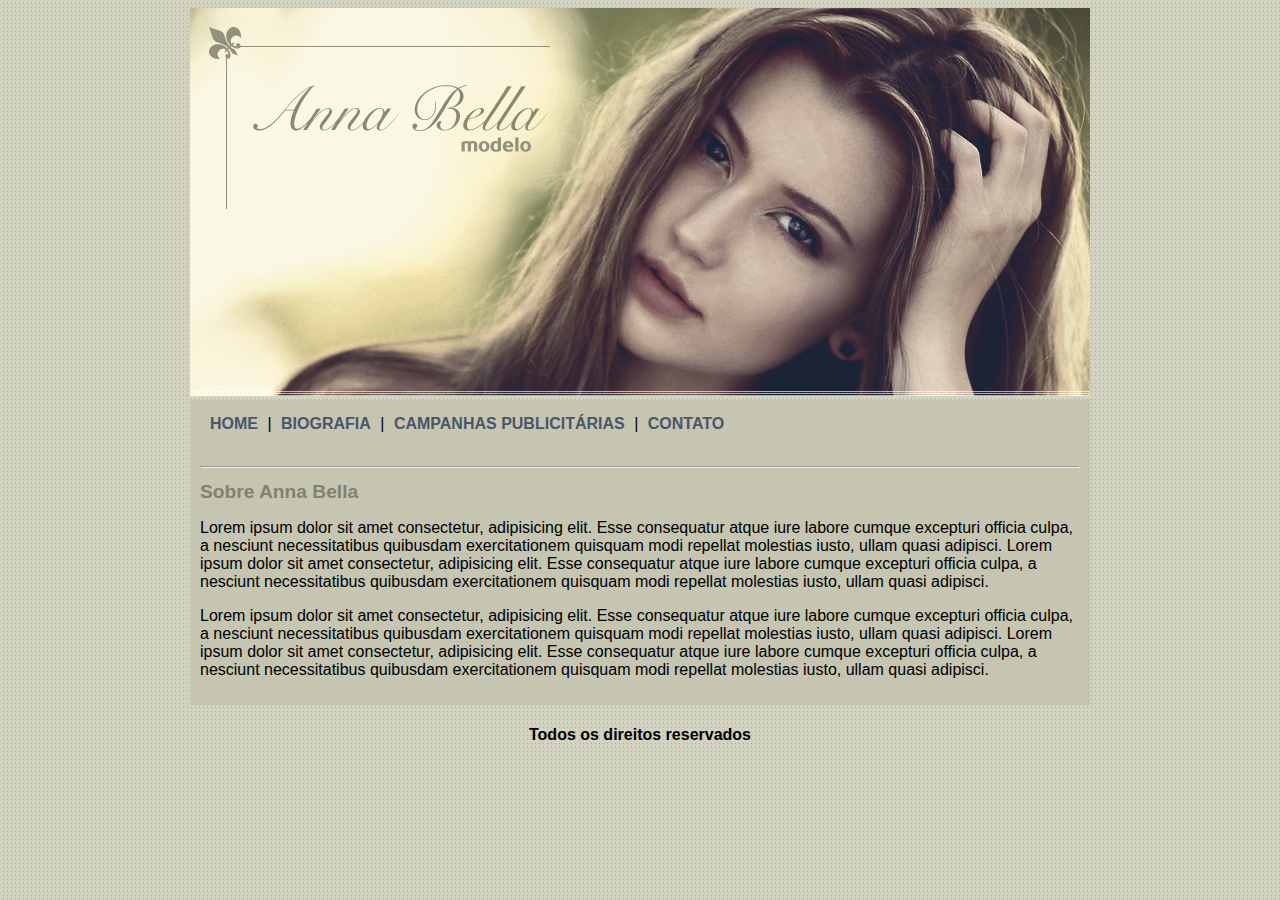
<file: Projeto Anna Bella/index.html>
<!DOCTYPE html> 
<html> 

	<head> 
		<title> Anna Bella Oficial </title>
		<meta charset="utf-8">

		<link rel="stylesheet" type="text/css" href="estilo.css">

	</head>
	<body>

		<div id="principal"> 

			<img src="imagens/capa.png">

			<div id='menu'> 
				
				<a href="index.html">HOME</a> | 
				<a href="biografia.html">BIOGRAFIA</a> | 
				<a href="campanhas-publicitarias.html">CAMPANHAS PUBLICITÁRIAS</a> | 
				<a href="contato.html">CONTATO</a>

			</div>

			<div id="conteudo"> 

				<hr>

				<h1> Sobre Anna Bella </h1>
				<p> 
					Lorem ipsum dolor sit amet consectetur, adipisicing elit. Esse consequatur atque iure labore cumque excepturi officia culpa, a nesciunt necessitatibus quibusdam exercitationem quisquam modi repellat molestias iusto, ullam quasi adipisci. Lorem ipsum dolor sit amet consectetur, adipisicing elit. Esse consequatur atque iure labore cumque excepturi officia culpa, a nesciunt necessitatibus quibusdam exercitationem quisquam modi repellat molestias iusto, ullam quasi adipisci.
					
				</p>
				<p> 

				Lorem ipsum dolor sit amet consectetur, adipisicing elit. Esse consequatur atque iure labore cumque excepturi officia culpa, a nesciunt necessitatibus quibusdam exercitationem quisquam modi repellat molestias iusto, ullam quasi adipisci. Lorem ipsum dolor sit amet consectetur, adipisicing elit. Esse consequatur atque iure labore cumque excepturi officia culpa, a nesciunt necessitatibus quibusdam exercitationem quisquam modi repellat molestias iusto, ullam quasi adipisci.

				</p>
			</div>

			<div id="rodape">
				<h4> Todos os direitos reservados </h4>

			</div>

		</div>


	</body> 



</html>
</file>
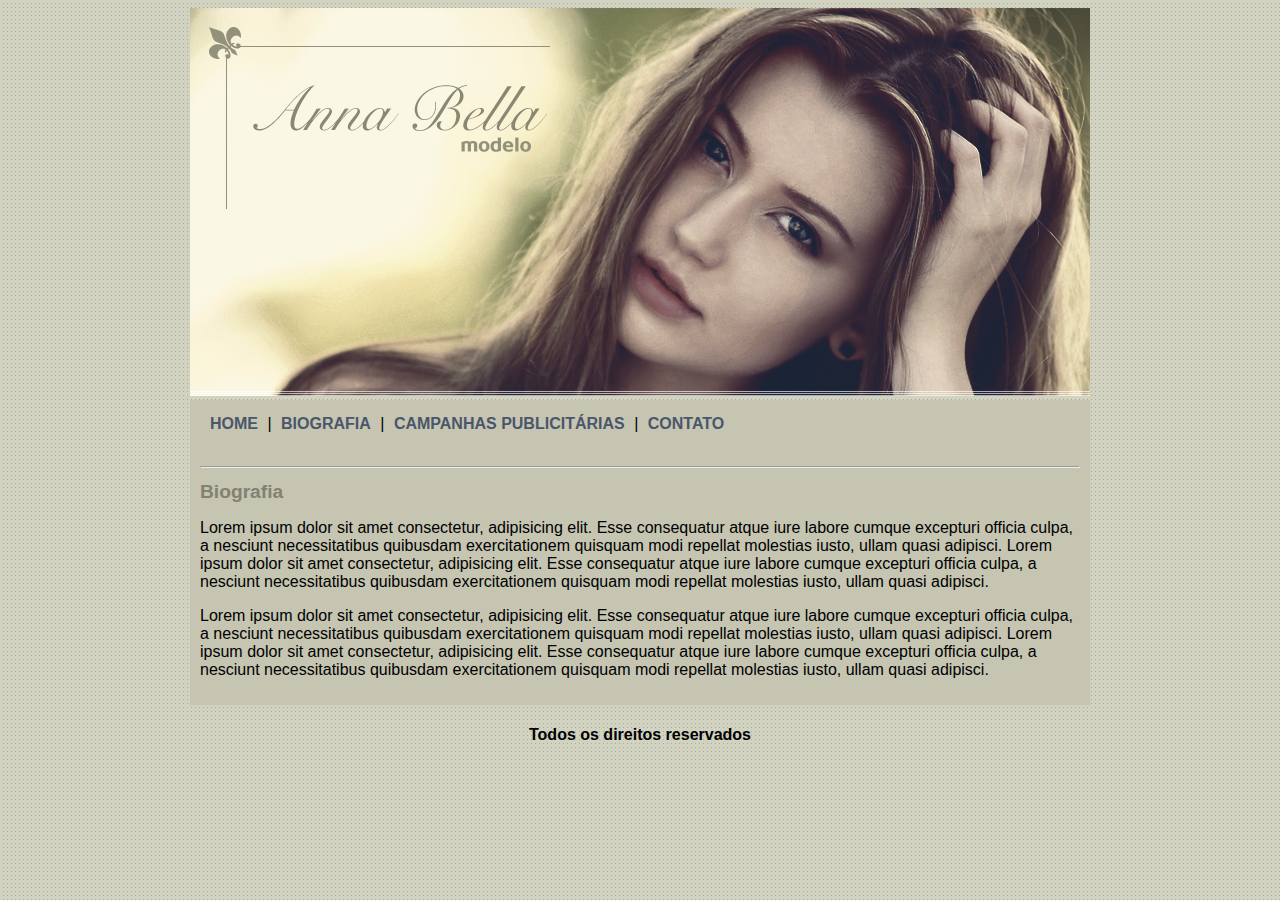
<file: Projeto Anna Bella/biografia.html>
<!DOCTYPE html> 
<html> 

	<head> 
		<title> Anna Bella - Biografia </title>
		<meta charset="utf-8">

		<link rel="stylesheet" type="text/css" href="estilo.css">

	</head>
	<body>

		<div id="principal"> 

			<img src="imagens/capa.png">

			<div id='menu'> 
				
				<a href="index.html">HOME</a> | 
				<a href="biografia.html">BIOGRAFIA</a> | 
				<a href="campanhas-publicitarias.html">CAMPANHAS PUBLICITÁRIAS</a> | 
				<a href="contato.html">CONTATO</a>

			</div>

			<div id="conteudo"> 

				<hr>

				<h1> Biografia </h1>
				<p> 
					Lorem ipsum dolor sit amet consectetur, adipisicing elit. Esse consequatur atque iure labore cumque excepturi officia culpa, a nesciunt necessitatibus quibusdam exercitationem quisquam modi repellat molestias iusto, ullam quasi adipisci. Lorem ipsum dolor sit amet consectetur, adipisicing elit. Esse consequatur atque iure labore cumque excepturi officia culpa, a nesciunt necessitatibus quibusdam exercitationem quisquam modi repellat molestias iusto, ullam quasi adipisci.
					
				</p>
				<p> 

				Lorem ipsum dolor sit amet consectetur, adipisicing elit. Esse consequatur atque iure labore cumque excepturi officia culpa, a nesciunt necessitatibus quibusdam exercitationem quisquam modi repellat molestias iusto, ullam quasi adipisci. Lorem ipsum dolor sit amet consectetur, adipisicing elit. Esse consequatur atque iure labore cumque excepturi officia culpa, a nesciunt necessitatibus quibusdam exercitationem quisquam modi repellat molestias iusto, ullam quasi adipisci.

				</p>
			</div>

			<div id="rodape">
				<h4> Todos os direitos reservados </h4>

			</div>

		</div>


	</body> 



</html>
</file>
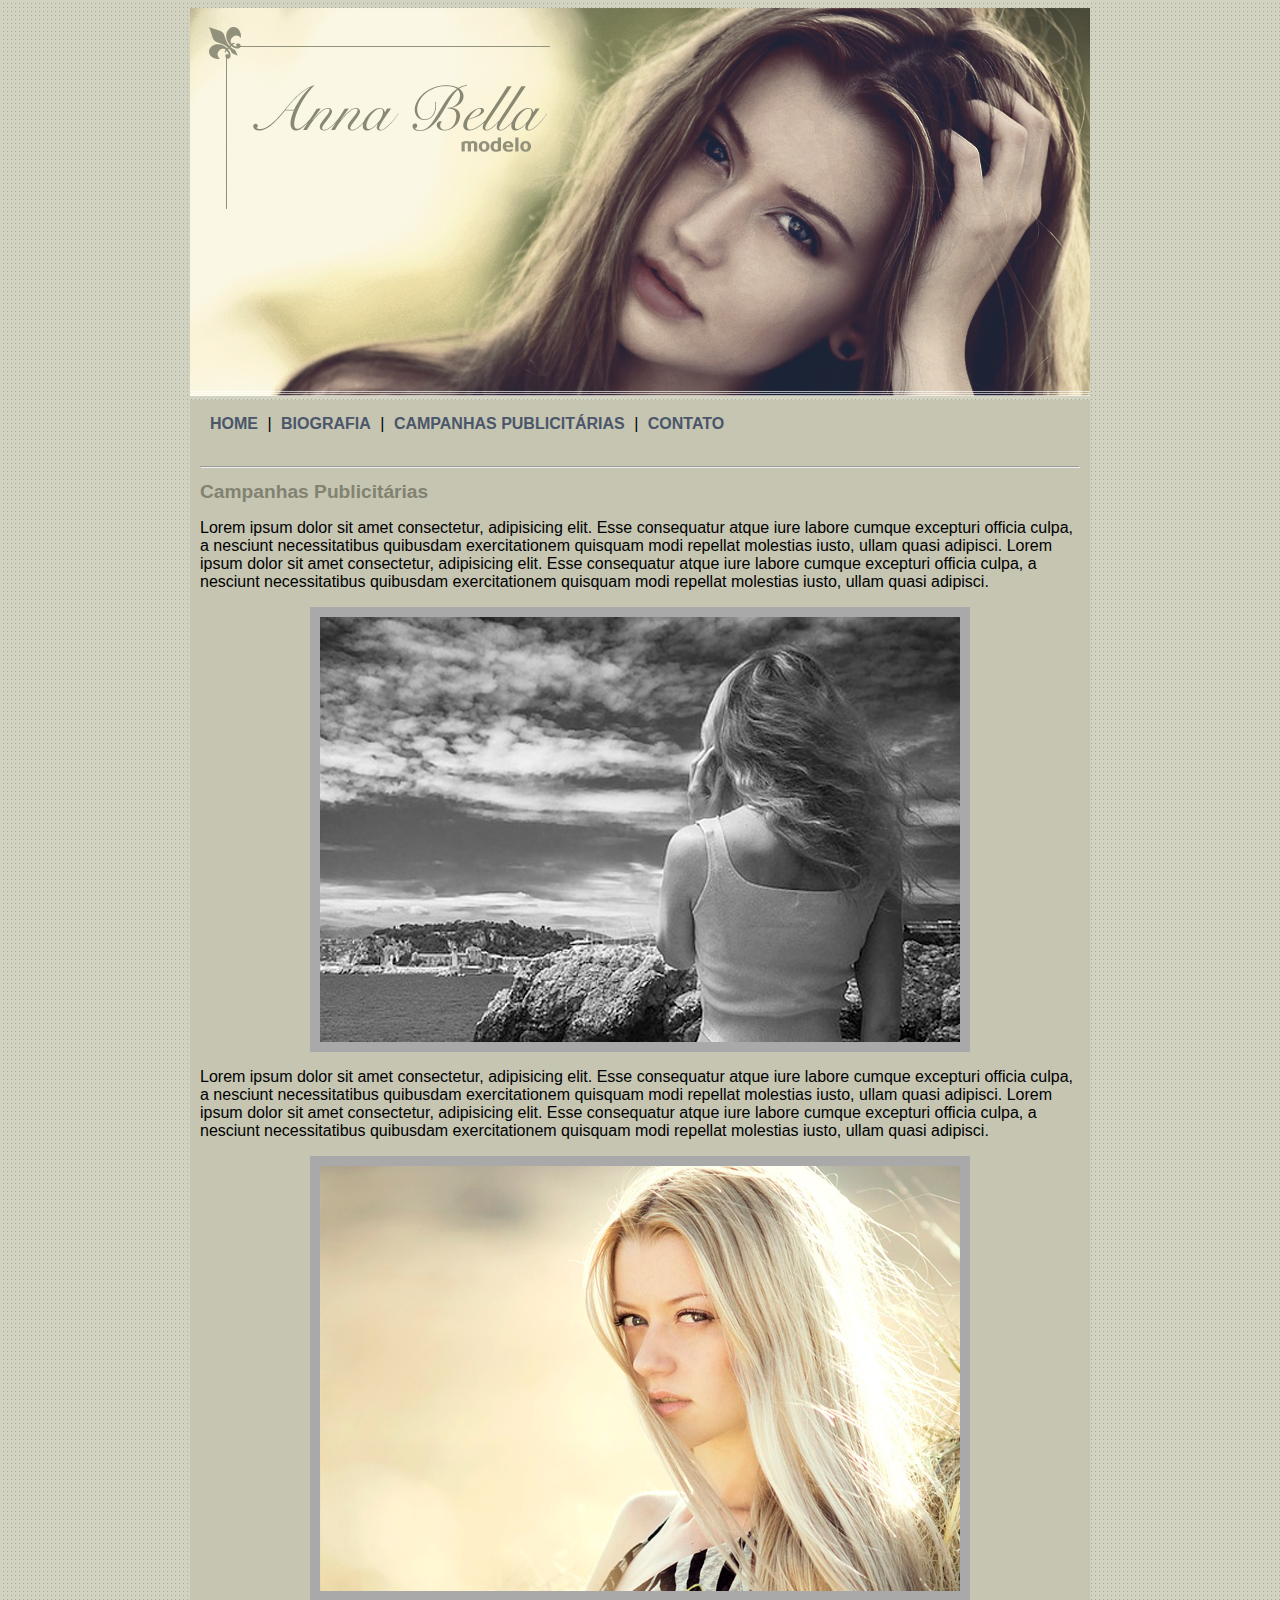
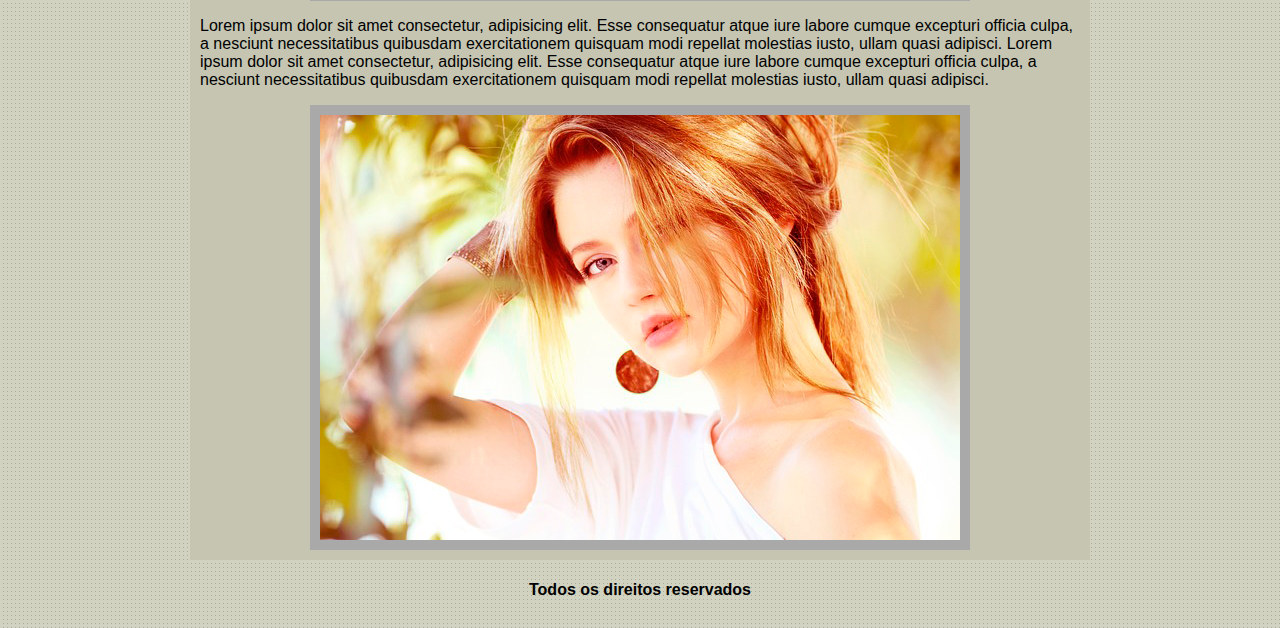
<file: Projeto Anna Bella/campanhas-publicitarias.html>
<!DOCTYPE html> 
<html> 

	<head> 
		<title> Campanhas Publicitárias </title>
		<meta charset="utf-8">

		<link rel="stylesheet" type="text/css" href="estilo.css">

	</head>
	<body>

		<div id="principal"> 

			<img src="imagens/capa.png">

			
			<div id='menu'> 
				
				<a href="index.html">HOME</a> | 
				<a href="biografia.html">BIOGRAFIA</a> | 
				<a href="campanhas-publicitarias.html">CAMPANHAS PUBLICITÁRIAS</a> | 
				<a href="contato.html">CONTATO</a>

			</div>

			<div id="conteudo"> 

				<hr>

				<h1> Campanhas Publicitárias </h1>
				<p> 
					Lorem ipsum dolor sit amet consectetur, adipisicing elit. Esse consequatur atque iure labore cumque excepturi officia culpa, a nesciunt necessitatibus quibusdam exercitationem quisquam modi repellat molestias iusto, ullam quasi adipisci. Lorem ipsum dolor sit amet consectetur, adipisicing elit. Esse consequatur atque iure labore cumque excepturi officia culpa, a nesciunt necessitatibus quibusdam exercitationem quisquam modi repellat molestias iusto, ullam quasi adipisci.
					
				</p>

				<div id="dov">

				<img src="imagens/foto1.png" class="img-campanha">

				</div>


				
				<p> 

				Lorem ipsum dolor sit amet consectetur, adipisicing elit. Esse consequatur atque iure labore cumque excepturi officia culpa, a nesciunt necessitatibus quibusdam exercitationem quisquam modi repellat molestias iusto, ullam quasi adipisci. Lorem ipsum dolor sit amet consectetur, adipisicing elit. Esse consequatur atque iure labore cumque excepturi officia culpa, a nesciunt necessitatibus quibusdam exercitationem quisquam modi repellat molestias iusto, ullam quasi adipisci.

				</p>

				<div id="dov">

				<img src="imagens/foto2.png" class="img-campanha">

				</div>

				<p> 

				Lorem ipsum dolor sit amet consectetur, adipisicing elit. Esse consequatur atque iure labore cumque excepturi officia culpa, a nesciunt necessitatibus quibusdam exercitationem quisquam modi repellat molestias iusto, ullam quasi adipisci. Lorem ipsum dolor sit amet consectetur, adipisicing elit. Esse consequatur atque iure labore cumque excepturi officia culpa, a nesciunt necessitatibus quibusdam exercitationem quisquam modi repellat molestias iusto, ullam quasi adipisci.

				</p>

			<div id="dov">

				<img src="imagens/foto3.png" class="img-campanha">

				</div>

			</div>

			<div id="rodape">
				<h4> Todos os direitos reservados </h4>

			</div>

		</div>


	</body> 



</html>
</file>
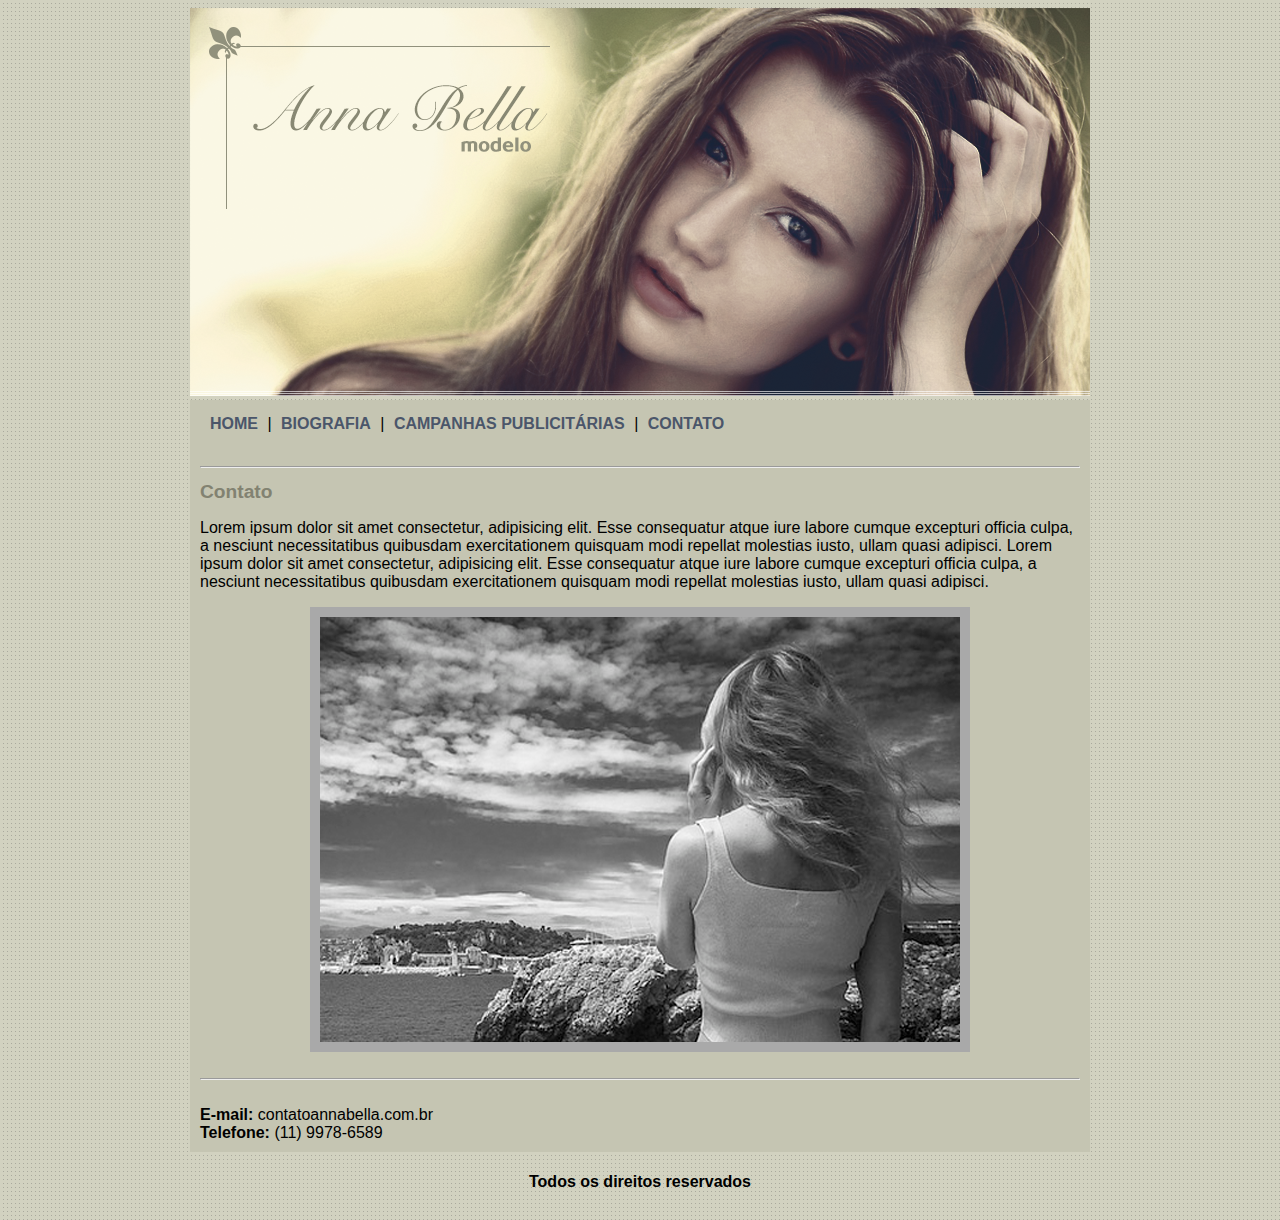
<file: Projeto Anna Bella/contato.html>
<!DOCTYPE html> 
<html> 

	<head> 
		<title> Contato </title>
		<meta charset="utf-8">

		<link rel="stylesheet" type="text/css" href="estilo.css">

	</head>
	<body>

		<div id="principal"> 

			<img src="imagens/capa.png">

			<div id='menu'> 
				
				<a href="index.html">HOME</a> | 
				<a href="biografia.html">BIOGRAFIA</a> | 
				<a href="campanhas-publicitarias.html">CAMPANHAS PUBLICITÁRIAS</a> | 
				<a href="contato.html">CONTATO</a>

			</div>

			<div id="conteudo"> 

				<hr>

				<h1> Contato </h1>
				<p> 
					Lorem ipsum dolor sit amet consectetur, adipisicing elit. Esse consequatur atque iure labore cumque excepturi officia culpa, a nesciunt necessitatibus quibusdam exercitationem quisquam modi repellat molestias iusto, ullam quasi adipisci. Lorem ipsum dolor sit amet consectetur, adipisicing elit. Esse consequatur atque iure labore cumque excepturi officia culpa, a nesciunt necessitatibus quibusdam exercitationem quisquam modi repellat molestias iusto, ullam quasi adipisci.
					
				</p>

				
				<div id="dov">

				<img src="imagens/foto1.png" class="img-campanha">

				</div>

				<br>

				<hr>

				<br>


				<div> 
					<strong> E-mail: </strong> contatoannabella.com.br 
					<br>
					<strong> Telefone: </strong> (11) 9978-6589

				</div>		

			</div>

			<div id="rodape">
				<h4> Todos os direitos reservados </h4>

			</div>

		</div>


	</body> 



</html>
</file>
<file: Projeto Anna Bella/estilo.css>
:root{
	display: flex;
flex-direction: row;
justify-content: center;
align-items: center;
}



body {
	background: #d2d2c1	 url('imagens/fundo.png');
	font: 16px Arial, Helvetica, sans-serif;


}


#principal { 
	
	width: 900px;	
	/*width: 900px;	
	display: grid;
	place-items: center;
	*/

	/*display: flex;
	align-items: center;
	justify-content: center;

*/
	

	/*position: absolute;
	top: 50%;
	left: 50%;
	transform: translate(-50%, -50%);
*/

}


#menu {
	background: #c5c5b2;
	padding: 15px; /*aplica um espaçamento interno*/	
}

#conteudo {
	background: #c5c5b2;
	padding: 10px;

}

#rodape { 

 	text-align: center;


}


/*formatação dos links do site */
a { 

	color: #4b566a;
	text-decoration: none; /* removendo o underline do link=none*/
	font-weight: bold; /*intensidade da fonte, neste caso em negrito*/	
	padding: 5px;
}


h1 { 
	color: #828271;
	font-size: 1.2em;
}

.img-campanha { 
	border: 10px solid #A9A9A9;
}

#dov{

	display: flex;
	justify-content: center;
}
</file>
